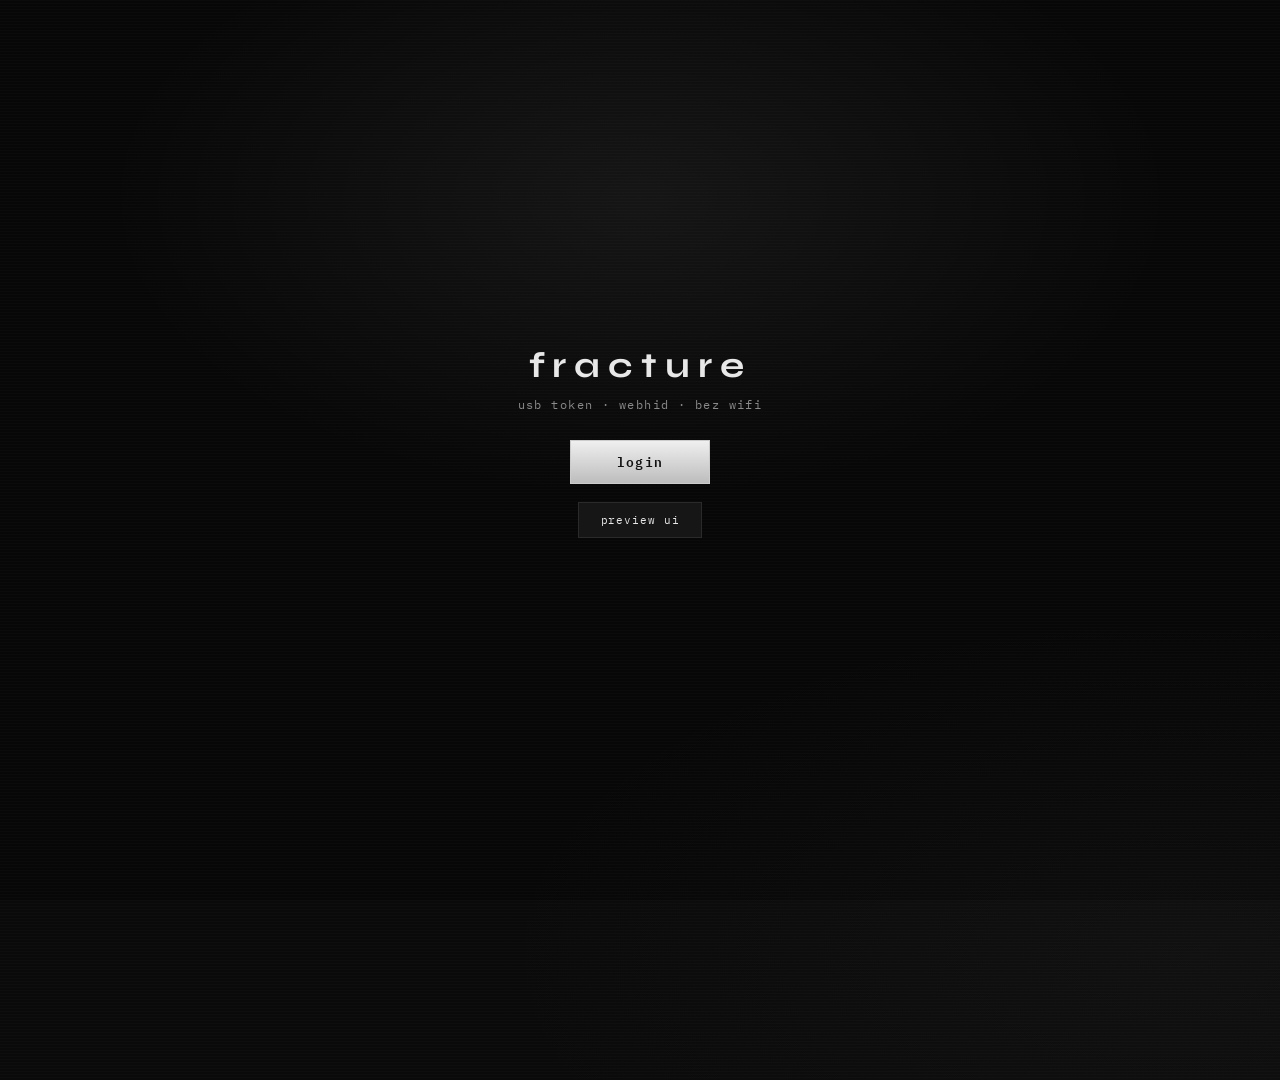
<file: index.html>
<!DOCTYPE html>
<html lang="pl">
  <head>
    <meta charset="utf-8" />
    <meta name="viewport" content="width=device-width, initial-scale=1" />
    <meta http-equiv="Cache-Control" content="no-cache, no-store, must-revalidate" />
    <meta http-equiv="Pragma" content="no-cache" />
    <title>fracture</title>
    <link rel="preconnect" href="https://fonts.googleapis.com" />
    <link rel="preconnect" href="https://fonts.gstatic.com" crossorigin />
    <link
      href="https://fonts.googleapis.com/css2?family=Syne:wght@500;700&family=IBM+Plex+Mono:wght@400;500&display=swap"
      rel="stylesheet"
    />
    <link rel="stylesheet" href="./style.css?v=login3" />
    <link rel="icon" href="./fracture-boot-240x135.png" />
  </head>
  <body class="login-page">
    <div class="login-atmosphere" aria-hidden="true"></div>
    <main class="login-hero">
      <h1 class="login-brand">fracture</h1>
      <p class="login-tagline">usb token · webhid · bez wifi</p>
      <div class="login-actions">
        <button class="btn btn-primary" id="loginBtn" type="button">login</button>
      </div>
      <button class="btn btn-ghost" id="previewBtn" type="button">preview ui</button>
      <div class="login-error" id="loginError"></div>
    </main>
    <script type="module" src="./login.js?v=trig1"></script>
  </body>
</html>
</file>
<file: style.css>
:root {
  --bg: #0a0a0a;
  --panel: #111111;
  --border: #2a2a2a;
  --text: #e8e8e8;
  --muted: #8a8a8a;
  --fill: linear-gradient(180deg, #f2f2f2 0%, #9a9a9a 100%);
  --track: #1c1c1c;
  --accent: #ffffff;
  --danger: #c44;
  --font: "Segoe UI", "Helvetica Neue", Arial, sans-serif;
}

*,
*::before,
*::after {
  box-sizing: border-box;
}

html,
body {
  margin: 0;
  min-height: 100%;
  background: var(--bg);
  color: var(--text);
  font-family: var(--font);
  font-size: 13px;
  letter-spacing: 0.02em;
}

body {
  min-height: 100vh;
}

a {
  color: var(--muted);
  text-decoration: none;
}

a:hover {
  color: var(--text);
}

button,
input,
select {
  font: inherit;
  color: inherit;
}

/* —— login —— */
.login-page {
  --font-display: "Syne", "Segoe UI", sans-serif;
  --font-mono: "IBM Plex Mono", ui-monospace, monospace;
  min-height: 100vh;
  display: grid;
  place-items: center;
  position: relative;
  overflow: hidden;
  background: #070707;
  font-family: var(--font-mono);
}

.login-atmosphere {
  position: absolute;
  inset: -20%;
  background:
    radial-gradient(ellipse 50% 40% at 50% 30%, rgba(255, 255, 255, 0.06), transparent 60%),
    radial-gradient(ellipse 70% 50% at 80% 90%, rgba(180, 180, 180, 0.04), transparent 55%),
    repeating-linear-gradient(
      0deg,
      transparent,
      transparent 2px,
      rgba(255, 255, 255, 0.015) 2px,
      rgba(255, 255, 255, 0.015) 3px
    );
  pointer-events: none;
  animation: loginDrift 18s ease-in-out infinite alternate;
}

@keyframes loginDrift {
  from {
    transform: translate3d(0, 0, 0) scale(1);
  }
  to {
    transform: translate3d(0, -2%, 0) scale(1.03);
  }
}

.login-hero {
  position: relative;
  z-index: 1;
  width: min(420px, 92vw);
  text-align: center;
  padding: 48px 24px 36px;
}

.login-logo,
.login-steps,
.login-hint {
  display: none !important;
  width: 0 !important;
  height: 0 !important;
  margin: 0 !important;
  padding: 0 !important;
  overflow: hidden !important;
  animation: none !important;
}

@keyframes logoIn {
  from {
    opacity: 0;
    transform: translateY(8px);
  }
  to {
    opacity: 1;
    transform: none;
  }
}

.login-brand {
  margin: 0 0 10px;
  font-family: var(--font-display);
  font-size: clamp(2rem, 6vw, 2.75rem);
  font-weight: 700;
  letter-spacing: 0.22em;
  text-transform: lowercase;
  animation: logoIn 0.8s 0.08s ease-out both;
}

.login-tagline {
  margin: 0 0 28px;
  color: var(--muted);
  font-size: 12px;
  letter-spacing: 0.12em;
  text-transform: lowercase;
  animation: logoIn 0.8s 0.14s ease-out both;
}

.login-actions {
  margin-bottom: 18px;
}

.login-steps {
  margin: 0 0 22px;
  color: #6e6e6e;
  font-size: 11px;
  line-height: 1.55;
  letter-spacing: 0.04em;
}

.login-steps em {
  color: #cfcfcf;
  font-style: normal;
}

.btn-ghost {
  background: transparent;
  border-color: transparent;
  color: #666;
  font-size: 11px;
  padding: 6px 12px;
}

.btn-ghost:hover {
  color: #aaa;
  background: transparent;
  border-color: transparent;
}

.login-error {
  margin-top: 16px;
  color: var(--danger);
  min-height: 1.2em;
  font-size: 12px;
  white-space: pre-wrap;
}

.login-hint {
  margin-top: 18px;
  color: #555;
  font-size: 10px;
  letter-spacing: 0.06em;
}

.login-card {
  width: min(360px, 92vw);
  text-align: center;
  padding: 40px 28px 28px;
}

.login-card h1 {
  margin: 0 0 8px;
  font-size: 18px;
  font-weight: 500;
  letter-spacing: 0.28em;
  text-transform: lowercase;
}

.login-card p {
  margin: 0 0 28px;
  color: var(--muted);
  line-height: 1.45;
}

.btn {
  appearance: none;
  border: 1px solid var(--border);
  background: #161616;
  color: var(--text);
  padding: 10px 22px;
  cursor: pointer;
  text-transform: lowercase;
  letter-spacing: 0.08em;
  transition: border-color 0.15s, background 0.15s;
}

.btn:hover {
  border-color: #555;
  background: #1c1c1c;
}

.btn-primary {
  background: linear-gradient(180deg, #efefef, #bdbdbd);
  color: #111;
  border-color: #ccc;
  font-weight: 600;
  min-width: 140px;
}

.btn-primary:hover {
  background: linear-gradient(180deg, #fff, #d0d0d0);
}

.login-error {
  margin-top: 16px;
  color: var(--danger);
  min-height: 1.2em;
  font-size: 12px;
}

.login-hint {
  margin-top: 20px;
  color: var(--muted);
  font-size: 11px;
}

/* —— panel shell —— */
.panel-page {
  min-height: 100vh;
  display: flex;
  flex-direction: column;
}

.panel-stage {
  position: relative;
  flex: 1;
  min-height: 0;
  background: #050505;
  overflow: hidden;
}

#screenVideo {
  position: absolute;
  inset: 0;
  width: 100%;
  height: 100%;
  object-fit: contain;
  opacity: 1;
  pointer-events: none;
  background: #050505;
}

#screenVideo.is-hidden {
  opacity: 0;
}

#screenCanvas {
  position: absolute;
  inset: 0;
  width: 100%;
  height: 100%;
  /* no object-fit — bitmap is the full painted frame (video+HUD), CSS just letterboxes via contain-like sizing below */
  object-fit: contain;
  background: #050505;
  pointer-events: none;
}

.stage-placeholder {
  position: absolute;
  inset: 0;
  display: grid;
  place-items: center;
  color: var(--muted);
  text-align: center;
  padding: 24px;
  pointer-events: none;
}

.stage-placeholder.hidden {
  display: none;
}

.panel-menu {
  position: absolute;
  top: 16px;
  left: 16px;
  width: min(560px, calc(100vw - 32px));
  background: rgba(10, 10, 10, 0.92);
  border: 1px solid var(--border);
  backdrop-filter: blur(8px);
  z-index: 5;
}

.tabs {
  display: flex;
  gap: 18px;
  padding: 12px 14px 0;
  border-bottom: 1px solid var(--border);
}

.tab {
  appearance: none;
  background: none;
  border: 0;
  color: var(--muted);
  padding: 0 0 10px;
  cursor: pointer;
  text-transform: lowercase;
  border-bottom: 1px solid transparent;
}

.tab.active {
  color: var(--text);
  border-bottom-color: var(--text);
}

.tab-panels {
  padding: 12px;
}

.tab-panel {
  display: none;
}

.tab-panel.active {
  display: block;
}

.columns {
  display: grid;
  grid-template-columns: 1fr 1fr;
  gap: 10px;
}

@media (max-width: 640px) {
  .columns {
    grid-template-columns: 1fr;
  }
}

.box {
  border: 1px solid var(--border);
  padding: 12px 12px 10px;
  position: relative;
  min-height: 100%;
}

.box-title {
  position: absolute;
  top: -8px;
  left: 10px;
  padding: 0 6px;
  background: rgba(10, 10, 10, 0.92);
  color: var(--muted);
  font-size: 11px;
  text-transform: lowercase;
}

.row {
  display: flex;
  align-items: center;
  justify-content: space-between;
  gap: 12px;
  margin: 10px 0;
  min-height: 22px;
}

.row label {
  text-transform: lowercase;
  color: var(--text);
  white-space: nowrap;
}

.stack {
  display: flex;
  flex-direction: column;
  gap: 2px;
  margin: 10px 0;
}

.stack > .label-row {
  display: flex;
  justify-content: space-between;
  align-items: center;
  text-transform: lowercase;
  color: var(--text);
}

/* checkbox like falli.ng */
.check {
  width: 14px;
  height: 14px;
  appearance: none;
  border: 1px solid #666;
  background: #181818;
  cursor: pointer;
  position: relative;
  flex-shrink: 0;
}

.check:checked {
  background: var(--fill);
  border-color: #bbb;
}

/* slider */
.slider-wrap {
  position: relative;
  width: 100%;
  height: 22px;
  display: flex;
  align-items: center;
}

.slider-wrap input[type="range"] {
  -webkit-appearance: none;
  appearance: none;
  width: 100%;
  height: 3px;
  background: var(--track);
  outline: none;
  margin: 0;
  cursor: pointer;
}

.slider-wrap input[type="range"]::-webkit-slider-thumb {
  -webkit-appearance: none;
  appearance: none;
  width: 10px;
  height: 14px;
  background: var(--fill);
  border: 0;
  cursor: pointer;
}

.slider-wrap input[type="range"]::-moz-range-thumb {
  width: 10px;
  height: 14px;
  background: #ddd;
  border: 0;
  border-radius: 0;
  cursor: pointer;
}

.slider-fill {
  position: absolute;
  left: 0;
  height: 3px;
  background: var(--fill);
  pointer-events: none;
  top: 50%;
  transform: translateY(-50%);
}

.slider-value {
  position: absolute;
  top: -2px;
  transform: translateX(-50%);
  font-size: 10px;
  color: var(--text);
  background: #222;
  border: 1px solid #444;
  padding: 0 4px;
  pointer-events: none;
  line-height: 14px;
}

.select {
  appearance: none;
  background: #161616 url("data:image/svg+xml,%3Csvg xmlns='http://www.w3.org/2000/svg' width='10' height='6'%3E%3Cpath fill='%999' d='M0 0l5 6 5-6z'/%3E%3C/svg%3E") no-repeat right 8px center;
  border: 1px solid var(--border);
  padding: 4px 24px 4px 8px;
  min-width: 96px;
  text-transform: lowercase;
  cursor: pointer;
}

/* color tools */
.color-tools {
  margin-top: 8px;
  padding-top: 8px;
  border-top: 1px solid var(--border);
}

.color-tools.hidden {
  display: none;
}

.swatch-row {
  display: flex;
  gap: 8px;
  align-items: center;
  margin-bottom: 8px;
}

.swatch {
  width: 28px;
  height: 28px;
  border: 1px solid #555;
  border-radius: 50%;
  background: #f00;
}

.hue-range {
  width: 100%;
  height: 12px;
  border-radius: 0;
  background: linear-gradient(
    90deg,
    #ff0000,
    #ffff00,
    #00ff00,
    #00ffff,
    #0000ff,
    #ff00ff,
    #ff0000
  );
}

.rgb-row {
  display: grid;
  grid-template-columns: repeat(3, 1fr);
  gap: 6px;
  margin-top: 8px;
}

.rgb-field {
  display: flex;
  align-items: center;
  gap: 4px;
}

.rgb-field span {
  color: var(--muted);
  width: 12px;
}

.rgb-field input {
  width: 100%;
  background: #161616;
  border: 1px solid var(--border);
  padding: 4px 6px;
}

.icon-btn {
  width: 28px;
  height: 28px;
  display: grid;
  place-items: center;
  background: #161616;
  border: 1px solid var(--border);
  cursor: pointer;
  padding: 0;
}

.icon-btn.active {
  border-color: #aaa;
  background: #242424;
}

.icon-btn svg {
  width: 14px;
  height: 14px;
  fill: none;
  stroke: currentColor;
  stroke-width: 1.6;
}

/* status bar */
.status-bar {
  display: flex;
  flex-wrap: wrap;
  gap: 14px;
  align-items: center;
  padding: 8px 12px;
  border-top: 1px solid var(--border);
  background: #0d0d0d;
  color: var(--muted);
  font-size: 11px;
  text-transform: lowercase;
}

.status-bar strong {
  color: var(--text);
  font-weight: 500;
}

.dot {
  width: 7px;
  height: 7px;
  border-radius: 50%;
  display: inline-block;
  margin-right: 6px;
  background: #666;
}

.dot.on {
  background: #3c3;
}

.dot.off {
  background: #c33;
}

.panel-footer {
  display: flex;
  justify-content: space-between;
  padding: 8px 12px 10px;
  color: var(--muted);
  font-size: 11px;
  border-top: 1px solid var(--border);
}

.toolbar {
  display: flex;
  gap: 8px;
  padding: 0 12px 10px;
}

#magnifier {
  position: fixed;
  width: 120px;
  height: 120px;
  border: 2px solid #fff;
  border-radius: 50%;
  overflow: hidden;
  pointer-events: none;
  z-index: 50;
  display: none;
  box-shadow: 0 0 0 1px #000, 0 8px 24px rgba(0, 0, 0, 0.5);
  background: #000;
  image-rendering: pixelated;
}

#magnifier.on {
  display: block;
}

#magnifierCanvas {
  width: 100%;
  height: 100%;
}
</file>
